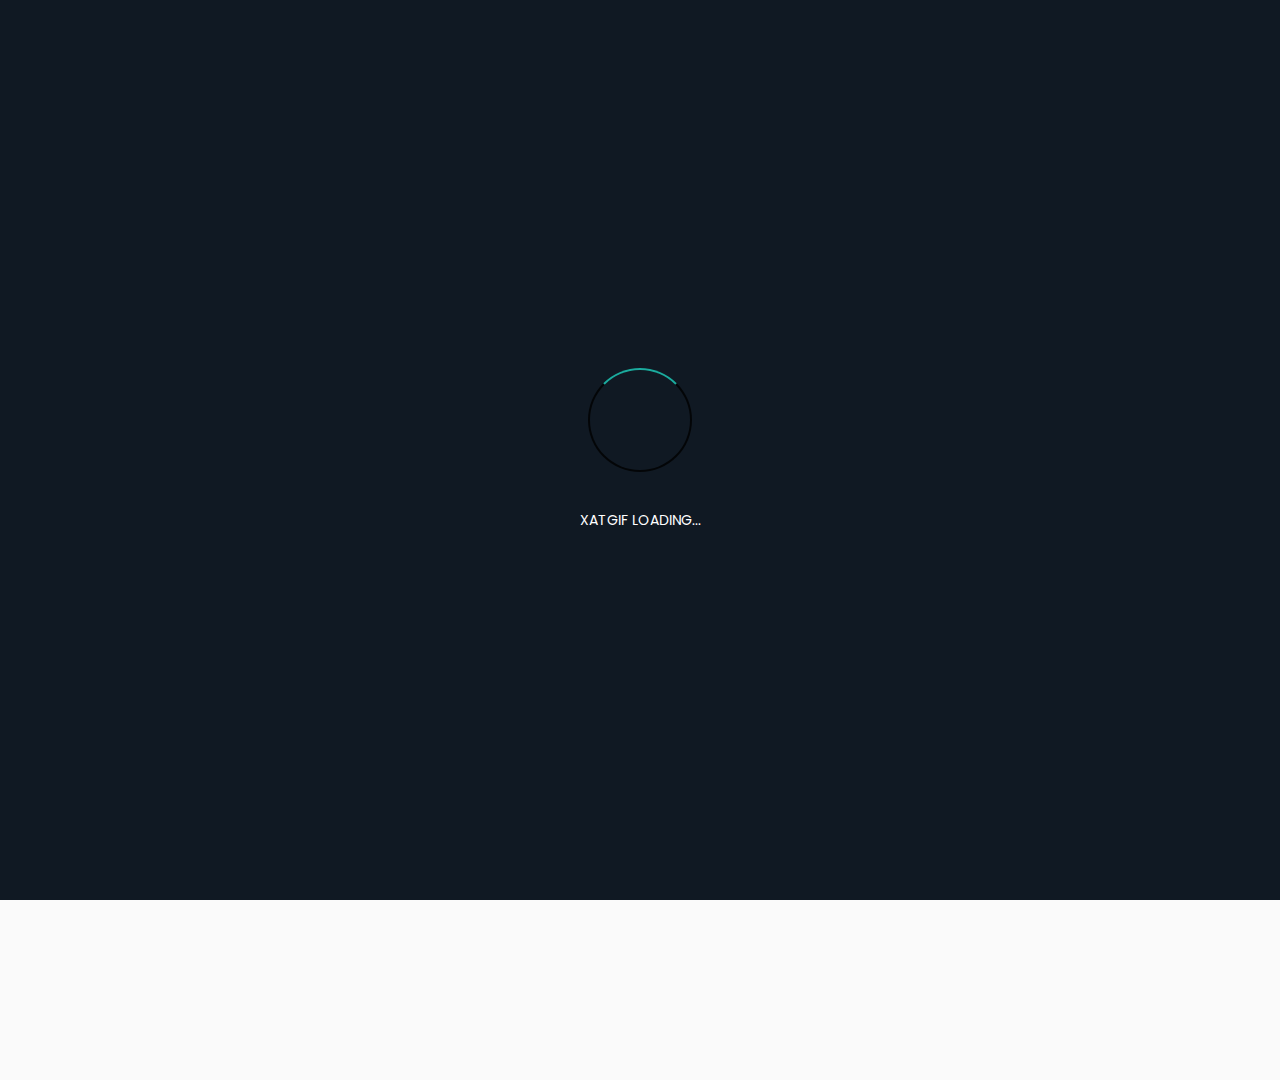
<file: casalgif/index.html>
<!doctype html><html lang="en"><head><meta charset="utf-8"/><link rel="icon" href="./favicon.ico"/><meta name="viewport" content="width=device-width,initial-scale=1"/><meta name="theme-color" content="#000000"/><meta name="description" content="Web site created using create-react-app"/><link rel="apple-touch-icon" href="./logo192.png"/><link rel="manifest" href="./manifest.json"/><title>xatGif - xatspace</title><script defer="defer" src="./static/js/main.45d7a34a.js"></script><link href="./static/css/main.0ad79884.css" rel="stylesheet"></head><body><noscript>You need to enable JavaScript to run this app.</noscript><div id="root"></div></body></html>
</file>
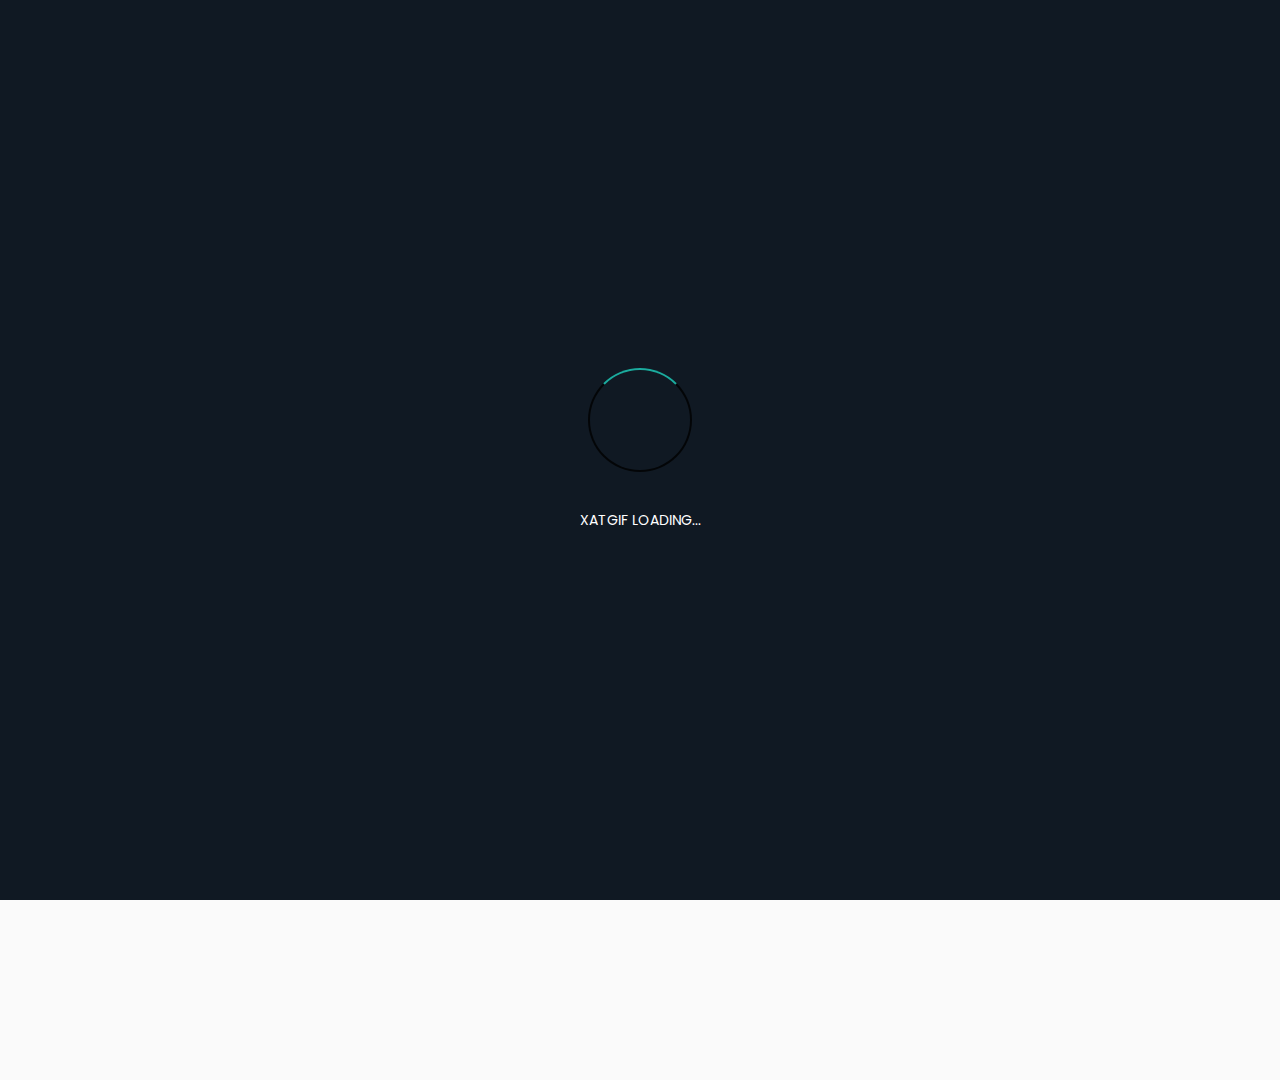
<file: rainhadasgifs/index.html>
<!doctype html><html lang="en"><head><meta charset="utf-8"/><link rel="icon" href="./favicon.ico"/><meta name="viewport" content="width=device-width,initial-scale=1"/><meta name="theme-color" content="#000000"/><meta name="description" content="Web site created using create-react-app"/><link rel="apple-touch-icon" href="./logo192.png"/><link rel="manifest" href="./manifest.json"/><title>xatGif - xatspace</title><script defer="defer" src="./static/js/main.50974704.js"></script><link href="./static/css/main.0ad79884.css" rel="stylesheet"></head><body><noscript>You need to enable JavaScript to run this app.</noscript><div id="root"></div></body></html>
</file>
<file: casalgif/static/css/main.0ad79884.css>
@import url(https://fonts.googleapis.com/css2?family=Abel&family=Black+Ops+One&family=Poppins:wght@200;300;400;500;600;700;800&display=swap);:root{--ft-1:"Black Ops One",cursive;--ft-2:"Poppins",sans-serif;--ft-3:"Abel",sans-serif;--dark:#101923;--bg:#fafafa;--light:#fff;--green:#1cab9f;--blue:#407bff;--grys:#b4b4b4;--border-dark:rgba(0,0,0,.05);--border-light:hsla(0,0%,100%,.1);--red:#d90000;--facebook:#1877f2;--twitter:#1da1f2;--instagram:#e4405f;--youtube:#cd201f;--primary:#02c2a9;--secundary:#071844;--gradient:linear-gradient(90deg,var(--primary),var(--secundary));font-size:62.5%}*{box-sizing:border-box;margin:0;padding:0}body{widtH:100%;-webkit-font-smoothing:antialiased;-moz-osx-font-smoothing:grayscale;background:#fafafa;background:var(--bg);color:#101923;color:var(--dark);font-family:Poppins,sans-serif;font-family:var(--ft-2);height:auto;min-height:108rem}body *{font-size:1rem}:after,:before{content:"";position:absolute}a,span{display:inline-block}a{text-decoration:none}h1,h2,h3,h4{line-height:120%;text-transform:capitalize}ul{list-style:none}img{object-fit:cover;width:100%}.container{height:auto;margin:0 auto;max-width:120rem;width:96%}.flex{display:flex}.wrapper_online{align-items:center;gap:.5rem;position:absolute;right:0;top:2rem}.online_img{border-radius:50%;height:4rem;width:4rem}.online_img img{border-radius:50%;height:3.4rem;width:3.4rem}.online_img.green{border:.3rem solid var(--green)}.online_img.red{border:.3rem solid var(--red)}.online_status{background:rgba(0,0,0,.5);border-radius:999px;padding:.3rem 1rem}.online_status span{font-weight:500;text-transform:uppercase}.online_status.green{color:var(--green)}.online_status.red{color:var(--red)}.btn_social{align-items:center;display:flex;height:4rem;justify-content:center;width:4rem}.btn_social *{color:var(--light);font-size:2rem}.btn_social.facebook{background:var(--facebook)}.btn_social.twitter{background:var(--twitter)}.btn_social.instagram{background:var(--instagram)}.btn_social.youtube{background:var(--youtube)}.wrapper_banner{height:32.6rem;position:relative;width:100%;z-index:100}.banner_top{background:var(--dark);height:6rem}.banner_top .container{align-items:center;height:6rem}.logo{color:var(--light);font-family:var(--ft-1);font-size:2.6rem;font-weight:400;text-transform:uppercase}.logo span{color:var(--green);font-size:2.6rem}.banner_content{height:24rem}.banner_content,.banner_img{overflow:hidden;position:relative;width:100%}.banner_img{align-items:center;height:100%;justify-content:center}.banner_img:before{background:rgba(0,0,0,.3);height:100%;left:0;top:0;width:100%}.banner_img img{height:auto;min-height:100%;min-width:100%;width:auto}.banner_content .container{align-items:center;flex-direction:column;height:100%;justify-content:center;left:50%;position:absolute;top:50%;-webkit-transform:translate(-50%,-50%);transform:translate(-50%,-50%);z-index:2}.banner_content .container h1{background:var(--gradient);-webkit-background-clip:text;background-clip:text;color:transparent;font-size:4rem;height:-webkit-fit-content;height:-moz-fit-content;height:fit-content;line-height:100%;max-width:56rem;text-align:center;width:-webkit-fit-content;width:-moz-fit-content;width:fit-content}.banner_content .container p{color:var(--light);font-size:1.4rem;font-weight:500;margin-top:1rem;text-align:center;text-shadow:.1rem .1rem var(--dark);text-transform:uppercase;width:50rem}.banner_data{height:100%;left:0;position:absolute;top:0;width:100%}.banner_data .container{align-items:flex-end;box-shadow:0 -7rem var(--dark) inset;height:100%;position:relative}.data_user{align-items:center;flex-direction:column;height:23.3rem;position:relative;width:27.2rem;z-index:3}.data_user__avatar{border:.4rem solid var(--primary);border-bottom:none;height:16.4rem;position:relative;width:16.8rem}.data_user__avatar:before{background:var(--dark);border-bottom:.4rem solid var(--primary);bottom:0;height:8rem;left:50%;-webkit-transform:translateX(-50%);transform:translateX(-50%);width:21rem;z-index:-1}.data_user__avatar img{height:16rem;width:16rem}.data_user__info{align-items:center;color:var(--light);flex-direction:column;height:7rem;justify-content:center;width:100%}.data_user__info span{border-bottom:.1rem solid var(--border-light);font-size:1.4rem;font-weight:500;text-transform:uppercase;width:16.8rem}.data_user__info strong{font-size:1.2rem;font-weight:500}.navbar{background:var(--dark);flex:1 1;height:7rem}.navbar .navbar_menu{height:7rem;width:18rem}.navbar .navbar_menu .menu_item{color:var(--light)}.navbar .navbar_menu .menu_item,.navbar .navbar_menu .menu_item span{align-items:center;cursor:pointer;display:flex;height:7rem;justify-content:center;position:relative;width:18rem}.navbar .navbar_menu .menu_item span{font-size:1.4rem;gap:1rem;text-transform:uppercase;z-index:2}.navbar .navbar_menu .menu_item:hover{background:var(--primary)}.navbar .navbar_menu .menu_item span *{font-size:2rem}.navbar .navbar_menu .menu_item .navbar_submenu{background:var(--dark);display:none;height:-webkit-fit-content;height:-moz-fit-content;height:fit-content;left:0;position:absolute;top:100%;width:24rem}.navbar .navbar_menu .menu_item:hover .navbar_submenu{display:block}.navbar .navbar_menu .menu_item .navbar_submenu li,.navbar .navbar_menu .menu_item .navbar_submenu li button{height:5rem;width:100%}.navbar .navbar_menu .menu_item .navbar_submenu li button{background:var(--dark);border:none;border-radius:none;color:var(--light);cursor:pointer;font-size:1.2rem;outline:none;padding-left:2.5rem;text-align:left;text-transform:uppercase}.navbar .navbar_menu .menu_item .navbar_submenu li button:hover{background:var(--primary)}.float_menu{align-items:center;bottom:5rem;gap:2.5rem;height:4rem;position:absolute;right:2.5rem;z-index:10}.web_menu{align-items:center;gap:1rem;height:3.6rem}.web_menu a{border-radius:.3rem;color:var(--light);font-size:1.2rem;height:3.6rem;line-height:3.6rem;text-align:center;text-transform:uppercase;width:12rem}.web_menu a.chat{background:var(--blue)}.web_menu a.web{background:var(--green)}.social_menu{gap:1rem}.template{height:100vh;min-height:108rem;position:relative;width:100%}.main_content{margin-top:3rem}.header_page{align-items:center;height:6rem;justify-content:space-between}.title_header{font-size:4.2rem;height:5rem;position:relative;width:-webkit-fit-content;width:-moz-fit-content;width:fit-content}.title_header:before{background:var(--gradient);bottom:0;height:.5rem;left:calc(50% - 1.5rem);width:3rem}.gif_all{align-items:center}.gif_all img{height:3rem;width:3rem}.gif_all span{color:var(--grys);text-transform:uppercase}.gif_all span,.gif_all span strong{font-size:1.4rem}.wrapper_gifs{margin-top:3rem}.gif_page{flex-wrap:wrap;gap:2rem;justify-content:space-around}.LazyLoad{margin-bottom:3rem;opacity:0;transition:opacity 1s ease-in-out}.is-visible{opacity:1}.card_box__gif,.card_gifs,.card_load{background:var(--light);height:24rem;position:relative;width:18.8rem}.card_load{align-items:center;background:#f4f4f4;flex-direction:column;left:0;padding:3rem;position:absolute;top:0;z-index:10}.card_load>div{background:#eee;overflow:hidden;position:relative}.card_load__img{height:8rem;width:8rem}.load_model__header{height:1rem;margin-top:1.5rem;width:8rem}.load_model__amount{height:3rem;margin-top:.5rem;width:12rem}.card_load__price{height:3rem;margin-top:1rem;width:14rem}.card_load>div:before{-webkit-animation:swipeLoad 1s cubic-bezier(.4,0,.2,1) infinite;animation:swipeLoad 1s cubic-bezier(.4,0,.2,1) infinite;background:linear-gradient(90deg,#eee 10%,#ddd 50%,#eee 90%);height:100%;left:0;top:0;width:100%}@-webkit-keyframes swipeLoad{0%{left:-100%}to{left:100%}}@keyframes swipeLoad{0%{left:-100%}to{left:100%}}.card_gifs:before{background:linear-gradient(90deg,var(--primary) 50%,var(--dark) 50%);height:.5rem;left:0;top:0;width:100%}.card_gif__img{align-items:center;height:13.7rem;justify-content:center;position:relative;width:100%;z-index:2}.gif_img{background:var(--dark);position:relative}.gif_img,.gif_img img,.gif_img:after,.gif_img:before{height:8rem;width:8rem}.gif_img:before{background:var(--primary);left:0;top:0;-webkit-transform:translate(.5rem,.5rem);transform:translate(.5rem,.5rem);transition:.3s ease-in-out;z-index:-1}.gif_img:after{background:#000;-webkit-filter:blur(15px);filter:blur(15px);left:0;opacity:.4;top:0;-webkit-transform:translate(1rem,1rem);transform:translate(1rem,1rem);z-index:-2}.card_gifs:hover .gif_img:before{-webkit-transform:translate(-.5rem,-.5rem);transform:translate(-.5rem,-.5rem)}.card_gif__model{widtH:14.8rem;align-items:center;border-top:.1rem solid var(--border-dark);flex-direction:column;height:5.7rem;justify-content:center;margin-left:calc(50% - 7.4rem)}.card_gif__model span{font-weight:500;height:-webkit-fit-content;height:-moz-fit-content;height:fit-content;text-transform:uppercase}.card_gif__model strong{color:var(--primary);font-size:3rem;line-height:2.5rem}.card_gif__price{align-items:center;background:var(--dark);gap:1rem;height:4.6rem;width:100%}.gif_price__icon{align-items:center;background:var(--primary);height:100%;justify-content:center;width:4.6rem}.gif_price__icon *{font-size:2.5rem}.card_gif__price strong{color:var(--primary);font-size:2.5rem}.card_gif__price strong small{text-transform:uppercase}.paginator{margin-top:5rem}.wrapper_load__gifs{align-items:center;height:100%;justify-content:center;min-height:40rem;width:100%}.load_circle{box-shadow:0 0 0 .2rem rgba(0,0,0,.05);position:relative}.load_circle,.load_circle:before{border-radius:50%;height:6rem;width:6rem}.load_circle:before{-webkit-animation:spin_load .5s linear infinite;animation:spin_load .5s linear infinite;border:.2rem solid transparent;border-top:.2rem solid var(--primary);left:-.1rem;top:-.1rem}@-webkit-keyframes spin_load{to{-webkit-transform:rotate(1turn);transform:rotate(1turn)}}@keyframes spin_load{to{-webkit-transform:rotate(1turn);transform:rotate(1turn)}}.empty_gif{align-items:center;flex-direction:column;justify-content:center;min-height:40rem}.empty_icon *{color:var(--primary);font-size:10rem}.empty_gif h3{font-size:2rem}.footer_main{align-items:center;background:var(--dark);flex-direction:column;height:8rem;justify-content:center;margin-top:5rem;width:100%}.footer_main img{height:2.1rem;width:3.8rem}.footer_main p{color:var(--light);font-size:1.2rem}.box_pagination{align-items:center;display:flex;gap:4rem;justify-content:flex-end}.paginator_items{align-items:center;gap:1rem;justify-content:center;width:-webkit-fit-content;width:-moz-fit-content;width:fit-content}.paginator_items button{border:none;outline:none}.paginator_items .prev_page{background:transparent;cursor:pointer;height:4.2rem;padding:0 2rem}.paginator_items .prev_page *{font-size:2.5rem}.paginator_items .current_page{align-items:center;background:var(--primary);border-radius:50%;color:var(--light);display:flex;height:4.2rem;justify-content:center;width:4.2rem}.paginator_items .current_page *{font-size:1.6rem}.paginate_amount{align-items:center;background:var(--light);border-radius:999px;height:4.2rem;padding:0 2rem}.paginate_amount *{font-size:1.4rem}.load_content{grid-gap:1rem;background:var(--dark);display:grid;gap:1rem;height:100vh;justify-items:center;left:0;place-content:center;position:fixed;top:0;width:100%;z-index:999}.load_circle__bg{box-shadow:0 0 0 .2rem rgba(0,0,0,.8);position:relative}.load_circle__bg,.load_circle__bg:before{border-radius:50%;height:10rem;width:10rem}.load_circle__bg:before{-webkit-animation:spin_load__bg 1s linear infinite;animation:spin_load__bg 1s linear infinite;border:.2rem solid transparent;border-top:.2rem solid var(--green);left:50%;top:50%;-webkit-transform:translate(-50%,-50%) rotate(0);transform:translate(-50%,-50%) rotate(0)}@-webkit-keyframes spin_load__bg{to{-webkit-transform:translate(-50%,-50%) rotate(1turn);transform:translate(-50%,-50%) rotate(1turn)}}@keyframes spin_load__bg{to{-webkit-transform:translate(-50%,-50%) rotate(1turn);transform:translate(-50%,-50%) rotate(1turn)}}.load_content span{color:var(--light);font-size:1.4rem;margin-top:3rem;text-transform:uppercase}.App{text-align:center}
/*# sourceMappingURL=main.0ad79884.css.map*/
</file>
<file: rainhadasgifs/static/css/main.0ad79884.css>
@import url(https://fonts.googleapis.com/css2?family=Abel&family=Black+Ops+One&family=Poppins:wght@200;300;400;500;600;700;800&display=swap);:root{--ft-1:"Black Ops One",cursive;--ft-2:"Poppins",sans-serif;--ft-3:"Abel",sans-serif;--dark:#101923;--bg:#fafafa;--light:#fff;--green:#1cab9f;--blue:#407bff;--grys:#b4b4b4;--border-dark:rgba(0,0,0,.05);--border-light:hsla(0,0%,100%,.1);--red:#d90000;--facebook:#1877f2;--twitter:#1da1f2;--instagram:#e4405f;--youtube:#cd201f;--primary:#02c2a9;--secundary:#071844;--gradient:linear-gradient(90deg,var(--primary),var(--secundary));font-size:62.5%}*{box-sizing:border-box;margin:0;padding:0}body{widtH:100%;-webkit-font-smoothing:antialiased;-moz-osx-font-smoothing:grayscale;background:#fafafa;background:var(--bg);color:#101923;color:var(--dark);font-family:Poppins,sans-serif;font-family:var(--ft-2);height:auto;min-height:108rem}body *{font-size:1rem}:after,:before{content:"";position:absolute}a,span{display:inline-block}a{text-decoration:none}h1,h2,h3,h4{line-height:120%;text-transform:capitalize}ul{list-style:none}img{object-fit:cover;width:100%}.container{height:auto;margin:0 auto;max-width:120rem;width:96%}.flex{display:flex}.wrapper_online{align-items:center;gap:.5rem;position:absolute;right:0;top:2rem}.online_img{border-radius:50%;height:4rem;width:4rem}.online_img img{border-radius:50%;height:3.4rem;width:3.4rem}.online_img.green{border:.3rem solid var(--green)}.online_img.red{border:.3rem solid var(--red)}.online_status{background:rgba(0,0,0,.5);border-radius:999px;padding:.3rem 1rem}.online_status span{font-weight:500;text-transform:uppercase}.online_status.green{color:var(--green)}.online_status.red{color:var(--red)}.btn_social{align-items:center;display:flex;height:4rem;justify-content:center;width:4rem}.btn_social *{color:var(--light);font-size:2rem}.btn_social.facebook{background:var(--facebook)}.btn_social.twitter{background:var(--twitter)}.btn_social.instagram{background:var(--instagram)}.btn_social.youtube{background:var(--youtube)}.wrapper_banner{height:32.6rem;position:relative;width:100%;z-index:100}.banner_top{background:var(--dark);height:6rem}.banner_top .container{align-items:center;height:6rem}.logo{color:var(--light);font-family:var(--ft-1);font-size:2.6rem;font-weight:400;text-transform:uppercase}.logo span{color:var(--green);font-size:2.6rem}.banner_content{height:24rem}.banner_content,.banner_img{overflow:hidden;position:relative;width:100%}.banner_img{align-items:center;height:100%;justify-content:center}.banner_img:before{background:rgba(0,0,0,.3);height:100%;left:0;top:0;width:100%}.banner_img img{height:auto;min-height:100%;min-width:100%;width:auto}.banner_content .container{align-items:center;flex-direction:column;height:100%;justify-content:center;left:50%;position:absolute;top:50%;-webkit-transform:translate(-50%,-50%);transform:translate(-50%,-50%);z-index:2}.banner_content .container h1{background:var(--gradient);-webkit-background-clip:text;background-clip:text;color:transparent;font-size:4rem;height:-webkit-fit-content;height:-moz-fit-content;height:fit-content;line-height:100%;max-width:56rem;text-align:center;width:-webkit-fit-content;width:-moz-fit-content;width:fit-content}.banner_content .container p{color:var(--light);font-size:1.4rem;font-weight:500;margin-top:1rem;text-align:center;text-shadow:.1rem .1rem var(--dark);text-transform:uppercase;width:50rem}.banner_data{height:100%;left:0;position:absolute;top:0;width:100%}.banner_data .container{align-items:flex-end;box-shadow:0 -7rem var(--dark) inset;height:100%;position:relative}.data_user{align-items:center;flex-direction:column;height:23.3rem;position:relative;width:27.2rem;z-index:3}.data_user__avatar{border:.4rem solid var(--primary);border-bottom:none;height:16.4rem;position:relative;width:16.8rem}.data_user__avatar:before{background:var(--dark);border-bottom:.4rem solid var(--primary);bottom:0;height:8rem;left:50%;-webkit-transform:translateX(-50%);transform:translateX(-50%);width:21rem;z-index:-1}.data_user__avatar img{height:16rem;width:16rem}.data_user__info{align-items:center;color:var(--light);flex-direction:column;height:7rem;justify-content:center;width:100%}.data_user__info span{border-bottom:.1rem solid var(--border-light);font-size:1.4rem;font-weight:500;text-transform:uppercase;width:16.8rem}.data_user__info strong{font-size:1.2rem;font-weight:500}.navbar{background:var(--dark);flex:1 1;height:7rem}.navbar .navbar_menu{height:7rem;width:18rem}.navbar .navbar_menu .menu_item{color:var(--light)}.navbar .navbar_menu .menu_item,.navbar .navbar_menu .menu_item span{align-items:center;cursor:pointer;display:flex;height:7rem;justify-content:center;position:relative;width:18rem}.navbar .navbar_menu .menu_item span{font-size:1.4rem;gap:1rem;text-transform:uppercase;z-index:2}.navbar .navbar_menu .menu_item:hover{background:var(--primary)}.navbar .navbar_menu .menu_item span *{font-size:2rem}.navbar .navbar_menu .menu_item .navbar_submenu{background:var(--dark);display:none;height:-webkit-fit-content;height:-moz-fit-content;height:fit-content;left:0;position:absolute;top:100%;width:24rem}.navbar .navbar_menu .menu_item:hover .navbar_submenu{display:block}.navbar .navbar_menu .menu_item .navbar_submenu li,.navbar .navbar_menu .menu_item .navbar_submenu li button{height:5rem;width:100%}.navbar .navbar_menu .menu_item .navbar_submenu li button{background:var(--dark);border:none;border-radius:none;color:var(--light);cursor:pointer;font-size:1.2rem;outline:none;padding-left:2.5rem;text-align:left;text-transform:uppercase}.navbar .navbar_menu .menu_item .navbar_submenu li button:hover{background:var(--primary)}.float_menu{align-items:center;bottom:5rem;gap:2.5rem;height:4rem;position:absolute;right:2.5rem;z-index:10}.web_menu{align-items:center;gap:1rem;height:3.6rem}.web_menu a{border-radius:.3rem;color:var(--light);font-size:1.2rem;height:3.6rem;line-height:3.6rem;text-align:center;text-transform:uppercase;width:12rem}.web_menu a.chat{background:var(--blue)}.web_menu a.web{background:var(--green)}.social_menu{gap:1rem}.template{height:100vh;min-height:108rem;position:relative;width:100%}.main_content{margin-top:3rem}.header_page{align-items:center;height:6rem;justify-content:space-between}.title_header{font-size:4.2rem;height:5rem;position:relative;width:-webkit-fit-content;width:-moz-fit-content;width:fit-content}.title_header:before{background:var(--gradient);bottom:0;height:.5rem;left:calc(50% - 1.5rem);width:3rem}.gif_all{align-items:center}.gif_all img{height:3rem;width:3rem}.gif_all span{color:var(--grys);text-transform:uppercase}.gif_all span,.gif_all span strong{font-size:1.4rem}.wrapper_gifs{margin-top:3rem}.gif_page{flex-wrap:wrap;gap:2rem;justify-content:space-around}.LazyLoad{margin-bottom:3rem;opacity:0;transition:opacity 1s ease-in-out}.is-visible{opacity:1}.card_box__gif,.card_gifs,.card_load{background:var(--light);height:24rem;position:relative;width:18.8rem}.card_load{align-items:center;background:#f4f4f4;flex-direction:column;left:0;padding:3rem;position:absolute;top:0;z-index:10}.card_load>div{background:#eee;overflow:hidden;position:relative}.card_load__img{height:8rem;width:8rem}.load_model__header{height:1rem;margin-top:1.5rem;width:8rem}.load_model__amount{height:3rem;margin-top:.5rem;width:12rem}.card_load__price{height:3rem;margin-top:1rem;width:14rem}.card_load>div:before{-webkit-animation:swipeLoad 1s cubic-bezier(.4,0,.2,1) infinite;animation:swipeLoad 1s cubic-bezier(.4,0,.2,1) infinite;background:linear-gradient(90deg,#eee 10%,#ddd 50%,#eee 90%);height:100%;left:0;top:0;width:100%}@-webkit-keyframes swipeLoad{0%{left:-100%}to{left:100%}}@keyframes swipeLoad{0%{left:-100%}to{left:100%}}.card_gifs:before{background:linear-gradient(90deg,var(--primary) 50%,var(--dark) 50%);height:.5rem;left:0;top:0;width:100%}.card_gif__img{align-items:center;height:13.7rem;justify-content:center;position:relative;width:100%;z-index:2}.gif_img{background:var(--dark);position:relative}.gif_img,.gif_img img,.gif_img:after,.gif_img:before{height:8rem;width:8rem}.gif_img:before{background:var(--primary);left:0;top:0;-webkit-transform:translate(.5rem,.5rem);transform:translate(.5rem,.5rem);transition:.3s ease-in-out;z-index:-1}.gif_img:after{background:#000;-webkit-filter:blur(15px);filter:blur(15px);left:0;opacity:.4;top:0;-webkit-transform:translate(1rem,1rem);transform:translate(1rem,1rem);z-index:-2}.card_gifs:hover .gif_img:before{-webkit-transform:translate(-.5rem,-.5rem);transform:translate(-.5rem,-.5rem)}.card_gif__model{widtH:14.8rem;align-items:center;border-top:.1rem solid var(--border-dark);flex-direction:column;height:5.7rem;justify-content:center;margin-left:calc(50% - 7.4rem)}.card_gif__model span{font-weight:500;height:-webkit-fit-content;height:-moz-fit-content;height:fit-content;text-transform:uppercase}.card_gif__model strong{color:var(--primary);font-size:3rem;line-height:2.5rem}.card_gif__price{align-items:center;background:var(--dark);gap:1rem;height:4.6rem;width:100%}.gif_price__icon{align-items:center;background:var(--primary);height:100%;justify-content:center;width:4.6rem}.gif_price__icon *{font-size:2.5rem}.card_gif__price strong{color:var(--primary);font-size:2.5rem}.card_gif__price strong small{text-transform:uppercase}.paginator{margin-top:5rem}.wrapper_load__gifs{align-items:center;height:100%;justify-content:center;min-height:40rem;width:100%}.load_circle{box-shadow:0 0 0 .2rem rgba(0,0,0,.05);position:relative}.load_circle,.load_circle:before{border-radius:50%;height:6rem;width:6rem}.load_circle:before{-webkit-animation:spin_load .5s linear infinite;animation:spin_load .5s linear infinite;border:.2rem solid transparent;border-top:.2rem solid var(--primary);left:-.1rem;top:-.1rem}@-webkit-keyframes spin_load{to{-webkit-transform:rotate(1turn);transform:rotate(1turn)}}@keyframes spin_load{to{-webkit-transform:rotate(1turn);transform:rotate(1turn)}}.empty_gif{align-items:center;flex-direction:column;justify-content:center;min-height:40rem}.empty_icon *{color:var(--primary);font-size:10rem}.empty_gif h3{font-size:2rem}.footer_main{align-items:center;background:var(--dark);flex-direction:column;height:8rem;justify-content:center;margin-top:5rem;width:100%}.footer_main img{height:2.1rem;width:3.8rem}.footer_main p{color:var(--light);font-size:1.2rem}.box_pagination{align-items:center;display:flex;gap:4rem;justify-content:flex-end}.paginator_items{align-items:center;gap:1rem;justify-content:center;width:-webkit-fit-content;width:-moz-fit-content;width:fit-content}.paginator_items button{border:none;outline:none}.paginator_items .prev_page{background:transparent;cursor:pointer;height:4.2rem;padding:0 2rem}.paginator_items .prev_page *{font-size:2.5rem}.paginator_items .current_page{align-items:center;background:var(--primary);border-radius:50%;color:var(--light);display:flex;height:4.2rem;justify-content:center;width:4.2rem}.paginator_items .current_page *{font-size:1.6rem}.paginate_amount{align-items:center;background:var(--light);border-radius:999px;height:4.2rem;padding:0 2rem}.paginate_amount *{font-size:1.4rem}.load_content{grid-gap:1rem;background:var(--dark);display:grid;gap:1rem;height:100vh;justify-items:center;left:0;place-content:center;position:fixed;top:0;width:100%;z-index:999}.load_circle__bg{box-shadow:0 0 0 .2rem rgba(0,0,0,.8);position:relative}.load_circle__bg,.load_circle__bg:before{border-radius:50%;height:10rem;width:10rem}.load_circle__bg:before{-webkit-animation:spin_load__bg 1s linear infinite;animation:spin_load__bg 1s linear infinite;border:.2rem solid transparent;border-top:.2rem solid var(--green);left:50%;top:50%;-webkit-transform:translate(-50%,-50%) rotate(0);transform:translate(-50%,-50%) rotate(0)}@-webkit-keyframes spin_load__bg{to{-webkit-transform:translate(-50%,-50%) rotate(1turn);transform:translate(-50%,-50%) rotate(1turn)}}@keyframes spin_load__bg{to{-webkit-transform:translate(-50%,-50%) rotate(1turn);transform:translate(-50%,-50%) rotate(1turn)}}.load_content span{color:var(--light);font-size:1.4rem;margin-top:3rem;text-transform:uppercase}.App{text-align:center}
/*# sourceMappingURL=main.0ad79884.css.map*/
</file>
